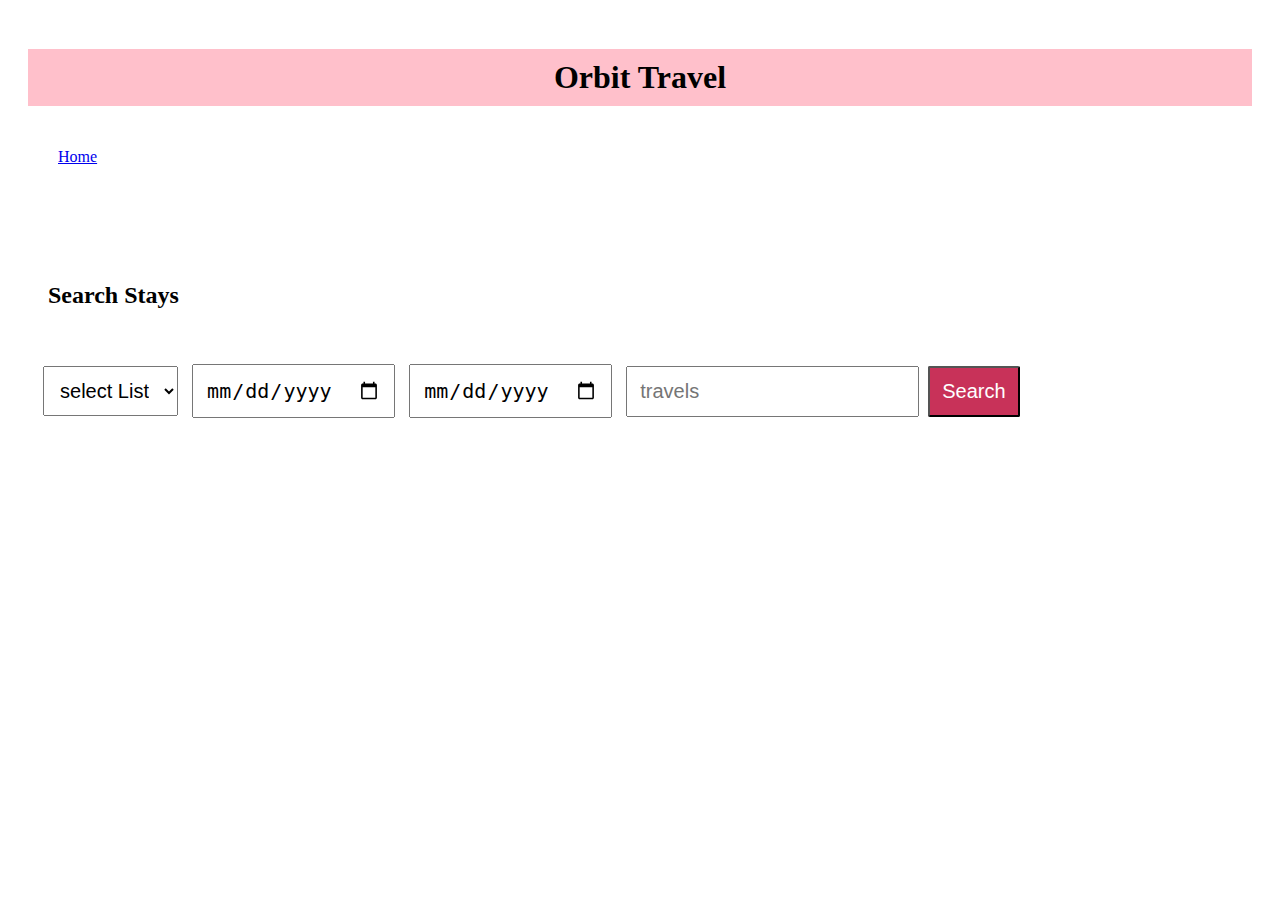
<file: Suyasha/index.html>
<!DOCTYPE html>
<html lang="en">
  <head>
    <meta charset="UTF-8" />
    <link rel="stylesheet" href="stay.css" />
    <meta http-equiv="X-UA-Compatible" content="IE=edge" />
    <meta name="viewport" content="width=device-width, initial-scale=1.0" />
    <title>Home Page</title>
  </head>
  <body>

  
    <h1 class="heading">Orbit Travel</h1>

      <div id="links">
        <div><a href="index.html">Home</a></div>
        <div><a href=""></a></div>
        <div><a href=""></a></div>
        <h2> Search Stays</h2>
     
            <!-- Form -->
                </div>
            
    
          

<form id="form">


  
  <select id="visit">
    <option selected="selected"  >select List </option>

    <option value="goa">Goa</option>
    <option value="mumbai">Mumbai</option>
    <option value="kollkata">Kollkata</option>
  </select>
  <input
    id="date"
    type="date"
    placeholder="Check-in"
  />
  <input
    id="date"
    type="date"
    placeholder="Check-in"
  />
  <input
    id="travels"
    type="text"
    placeholder="travels"
  />


  <input id="submit" type="submit" value="Search" />
</form>
</body>
</html>
<script src="stay.js">
  
</script>
</file>
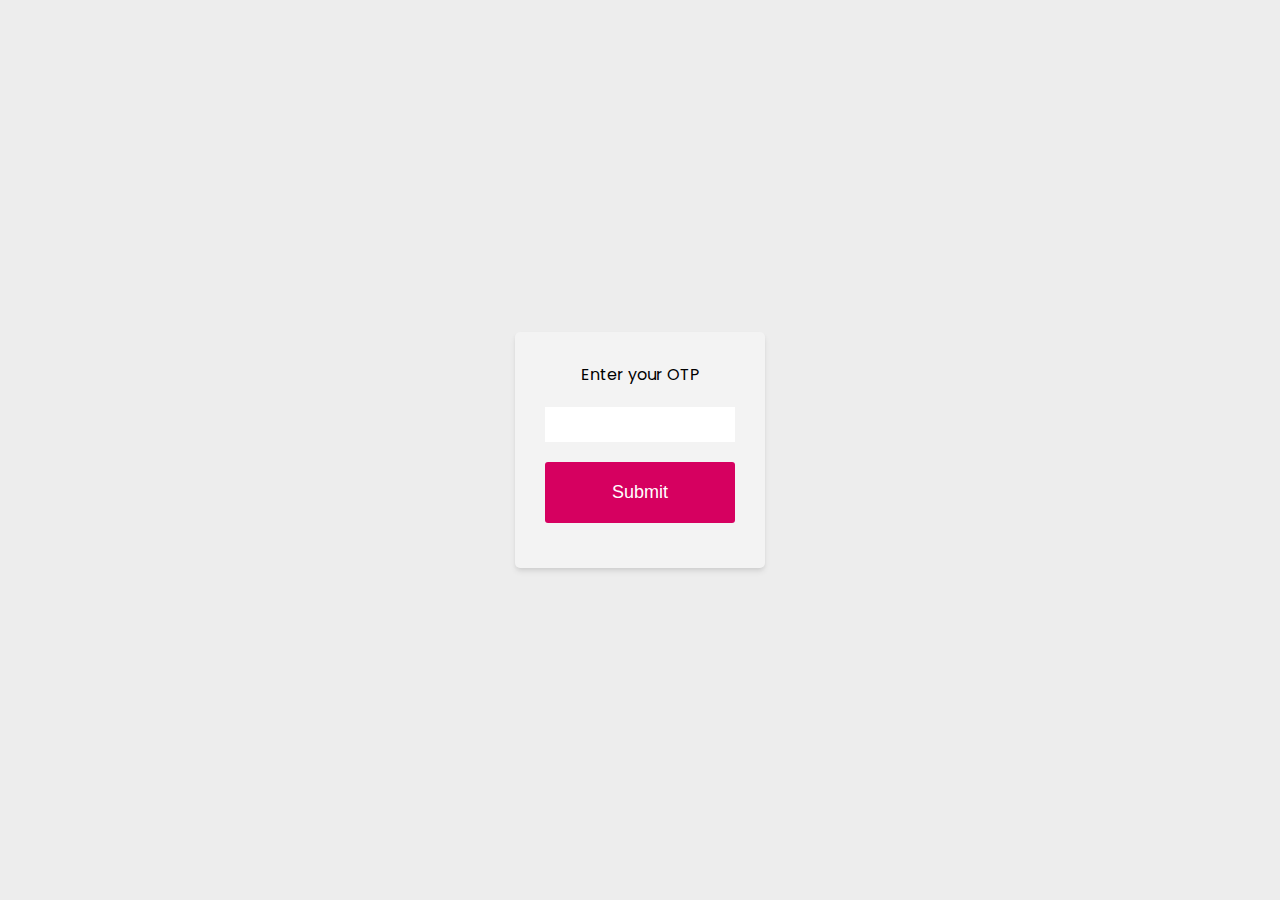
<file: input-otp.html>
<!DOCTYPE html>
<html lang="en">
<head>
    <meta charset="UTF-8">
    <meta http-equiv="X-UA-Compatible" content="IE=edge">
    <meta name="viewport" content="width=device-width, initial-scale=1.0">
    <link rel="preconnect" href="https://fonts.googleapis.com">
    <link rel="preconnect" href="https://fonts.gstatic.com" crossorigin>
    <link href="https://fonts.googleapis.com/css2?family=Poppins:ital,wght@0,100;0,200;0,300;0,400;0,500;0,600;0,700;0,800;0,900;1,100;1,200;1,300;1,400;1,500;1,600;1,700;1,800;1,900&display=swap" rel="stylesheet">
    <title>Document</title>
    <link rel="stylesheet" href="input-otp.css">
</head>
<body>
    <div class="container">
        <form id="form" >
            <label for="input-otp">Enter your OTP</label>
            <br>
            <input id="otp" type="password" maxlength="4" minlength="4" required>
            <br>
            <button id="submit" type="submit">Submit</button>
        </form>
    </div>
</body>
<script>
    var form = document.querySelector("#form")

    form.addEventListener("submit",function(event)
    {
        event.preventDefault()
        var otp = document.querySelector("#otp")
        if(otp.value == "1234")
        {
            var status = "success"
            localStorage.setItem("status",JSON.stringify(status))
            alert ("Payment is sucessful")
            window.location.href = "index.html"
        }

        else
        {
            var status = "failed"
            localStorage.setItem("status",JSON.stringify(status))
            alert("OTP is incorrect. Please try again")
            window.location.href="payment.html"
        }
    })

</script>
</html>
</file>
<file: Suyasha/stay.css>
* {

    padding: 10px;;
    box-sizing: border-box;
  }
 h1{
     text-align: center;
     background-color: pink;
 }

 
#submit{
            cursor:pointer;
            background-color:#C83259;
            margin:auto;
            border-radius:2px;
            color:white;
            font-family:sans-serif;
            text-align: center;
            font-size: 1.25rem;
  
}
input,
  select {
    display:flexbox;
    margin: 5px;
    font-size: 20px;
    padding:1%;
  }
  option {
    font-size: 15px;
  }
</file>
<file: input-otp.css>
body
{
    margin: 0px;
    padding: 0px;
    font-family: 'Poppins', sans-serif;
    background-color: rgb(237, 237, 237);
    height: 100vh;
    display: flex;
    justify-content: center;
    align-items: center;
 
}
.container
{
    background-color: rgb(243, 243, 243);
    width: auto;
    height: auto;
    text-align: center;
    border-radius: 5px;
    padding: 30px;
    box-shadow: rgba(0, 0, 0, 0.1) 0px 4px 6px -1px, rgba(0, 0, 0, 0.06) 0px 2px 4px -1px;
}

input
{
    margin-top: 20px;
    margin-bottom: 10px;
    padding: 10px 5px 10px 5px;
    width: 180px;
    border: 0ch;
}
button
{
    margin-top: 10px;
    padding: 20px;
    width: 100%;
    border: 0ch;
    border-radius: 3px;
    background-color: rgb(214, 0, 96);
    font-size: 18px;
    margin-bottom: 15px;
    color: white;

}

button:hover
{
    background-color:rgb(255, 0, 115) ;
    cursor: pointer;
}
</file>
